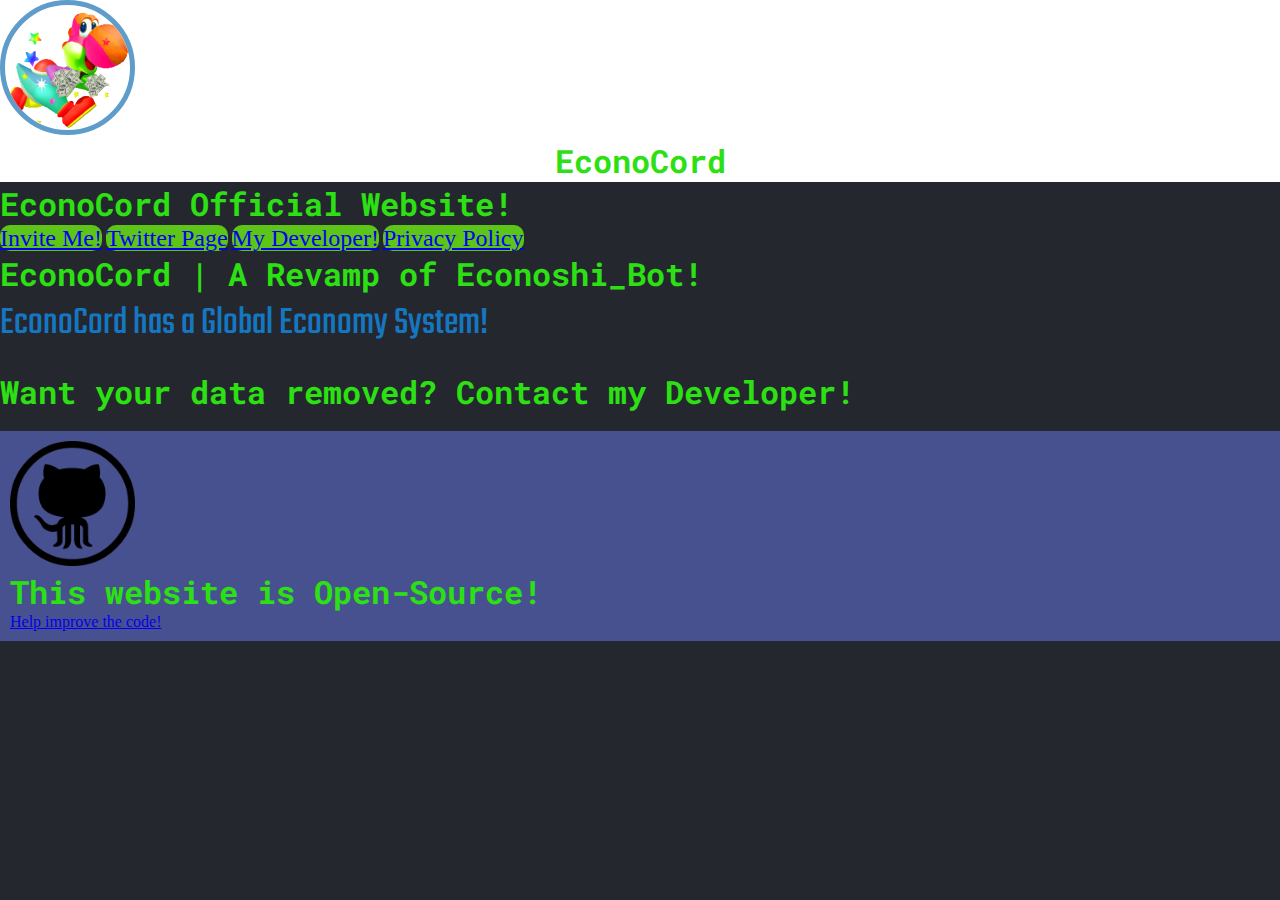
<file: index.html>
<!DOCTYPE html>
<html lang="en">
<head>
    <meta charset="UTF-8">
    <meta http-equiv="X-UA-Compatible" content="IE=edge">
    <meta name="viewport" content="width=device-width, initial-scale=1.0">
    <title>EconoCord</title>
    <link rel="shortcut icon" href="images/EconoCord_PFP.png" type="image/png">
    <link rel="stylesheet" href="styles.css">
    <!-- Global site tag (gtag.js) - Google Analytics -->
<script async src="https://www.googletagmanager.com/gtag/js?id=G-9DYBSN9R3Z"></script>
<script>
  window.dataLayer = window.dataLayer || [];
  function gtag(){dataLayer.push(arguments);}
  gtag('js', new Date());

  gtag('config', 'G-9DYBSN9R3Z');
</script>
</head>
<body>
    <header>
        <img src="images/EconoCord_PFP.png" alt="EconoCord PFP">
        <h1>EconoCord</h1>
    </header>
    <h1>EconoCord Official Website!</h1>
    <a href="pages/invite.html" class="btn">Invite Me!</a>
    <a href="pages/twitter.html" class="btn">Twitter Page</a>
    <a href="pages/developer.html" class="btn">My Developer!</a>
    <a href="pages/privacy.html" class="btn">Privacy Policy</a>
    <br>
    <div>
        <h1>EconoCord | A Revamp of Econoshi_Bot!</h1>
        <p>EconoCord has a Global Economy System!</p>
    </div>
    <br>
    <h1>Want your data removed? Contact my Developer!</h1>
    <br>
    <footer>
        <img src="images/GitHub.png" alt="GitHub Logo">
        <h1>This website is Open-Source!</h1>
        <a href="https://github.com/Yoshiboi18303/econocord.cf">Help improve the code!</a>
    </footer>
</body>
</html>
</file>
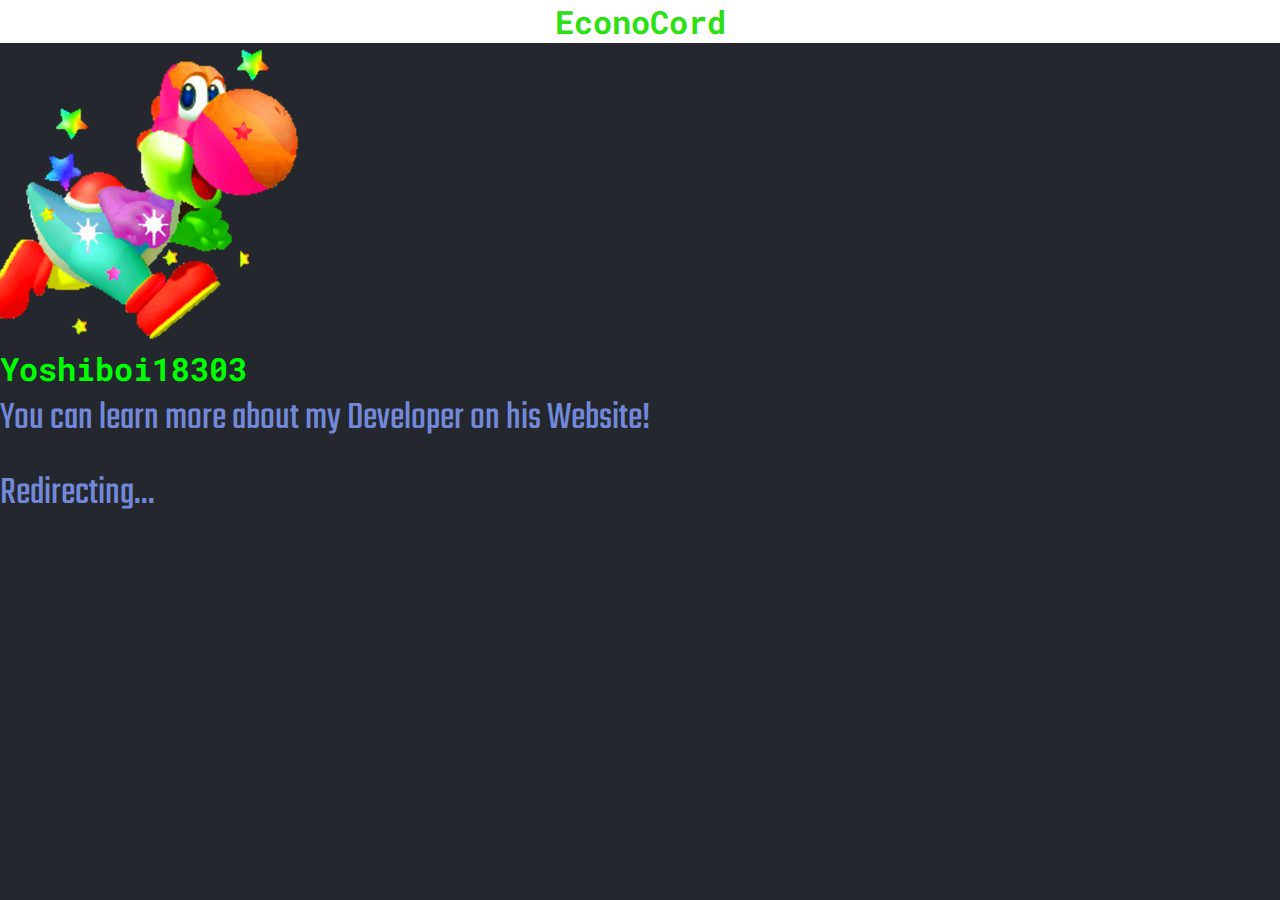
<file: pages/developer.html>
<!DOCTYPE html>
<html lang="en">
<head>
    <meta charset="UTF-8">
    <meta http-equiv="X-UA-Compatible" content="IE=edge">
    <meta name="viewport" content="width=device-width, initial-scale=1.0">
    <link rel="shortcut icon" href="images/EconoCord_PFP.png" type="image/png">
    <title>EconoCord | Developer</title>
    <link rel="stylesheet" href="styling.css">
    <meta http-equiv="refresh" content="9; url=https://yoshiboi18303.tk/">
</head>
<body>
    <header>
        <h1>EconoCord</h1>
    </header>
    <div>
    <img src="images/RainbowYoshi.png" alt="Yoshiboi18303 PFP">
    <h1>Yoshiboi18303</h1>
    <p>You can learn more about my Developer on his Website!</p>
    <br>
    <p>Redirecting...</p>
    </div>
</body>
</html>
</file>
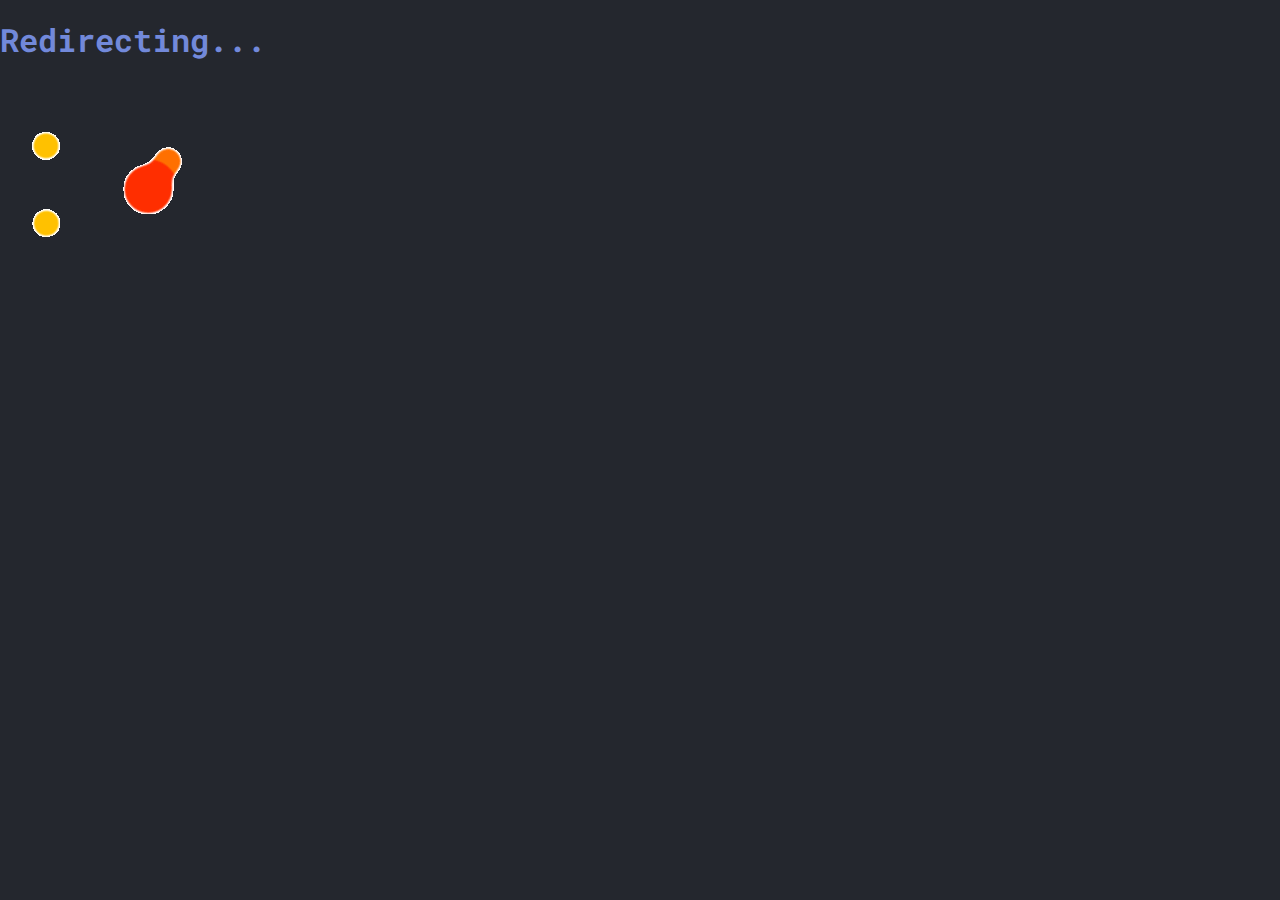
<file: pages/invite.html>
<!DOCTYPE html>
<html lang="en">
<head>
    <meta charset="UTF-8">
    <meta http-equiv="X-UA-Compatible" content="IE=edge">
    <meta name="viewport" content="width=device-width, initial-scale=1.0">
    <title>EconoCord | Invite</title>
    <meta http-equiv="refresh" content="3; url=https://discord.com/oauth2/authorize?client_id=844248249857474580&scope=bot&permissions=67587072">
    <link rel="stylesheet" href="styling.css">
    <link rel="shortcut icon" href="images/EconoCord_PFP.png" type="image/png">
</head>
<body>
    <span><h1>Redirecting...</h1></span><span><img src="images/Loading.gif"></span>
</body>
</html>
</file>
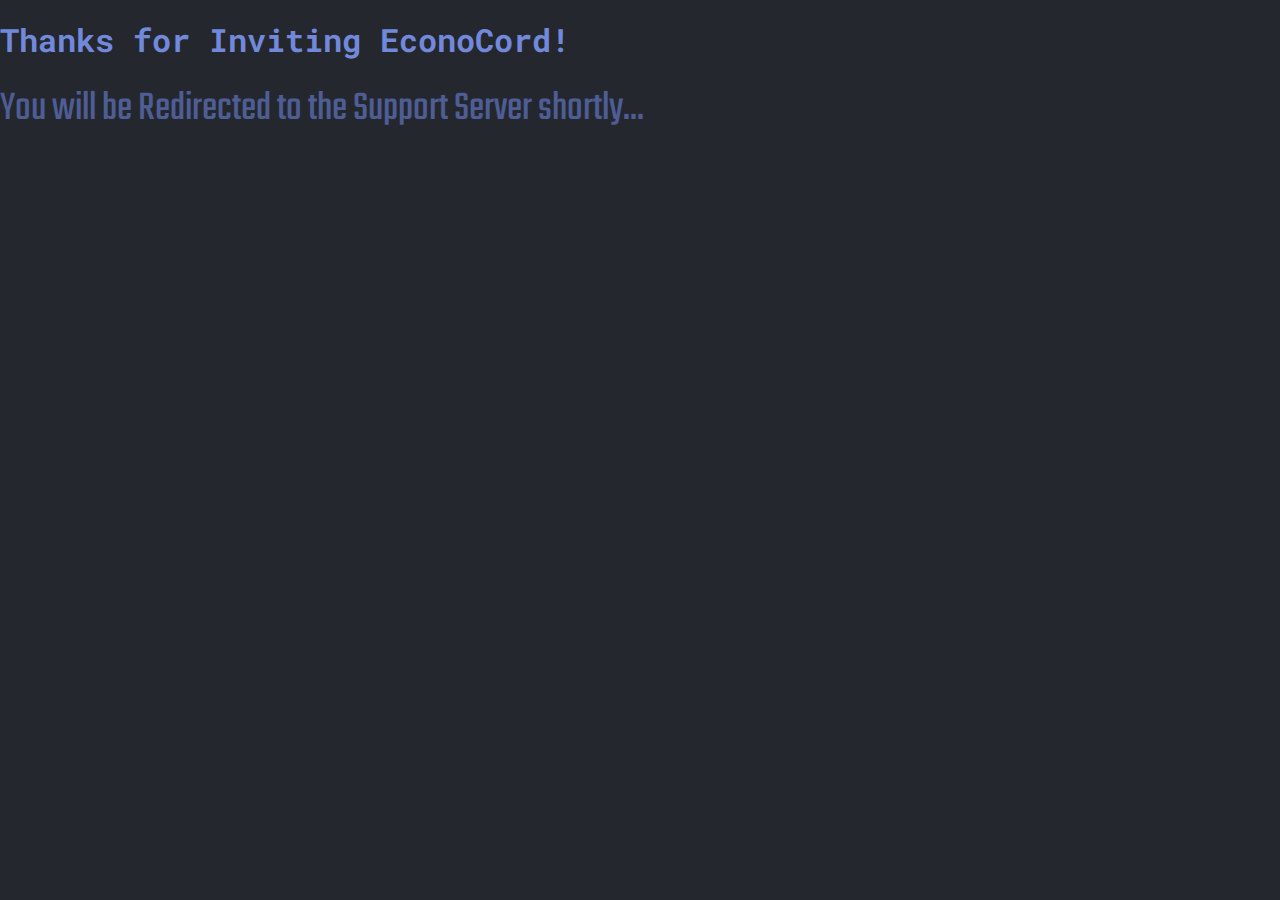
<file: pages/invited.html>
<!DOCTYPE html>
<html lang="en">
<head>
    <meta charset="UTF-8">
    <meta http-equiv="X-UA-Compatible" content="IE=edge">
    <meta name="viewport" content="width=device-width, initial-scale=1.0">
    <title>EconoCord | Invited</title>
    <link rel="shortcut icon" href="images/EconoCord_PFP.png" type="image/png">
    <link rel="stylesheet" href="styling.css">
    <meta http-equiv="refresh" content="7; url=https://discord.gg/bUHg5SQMSm">
</head>
<body>
    <span>
    <h1>Thanks for Inviting EconoCord!</h1>
    <br>
    <p>You will be Redirected to the Support Server shortly...</p>
    </span>
</body>
</html>
</file>
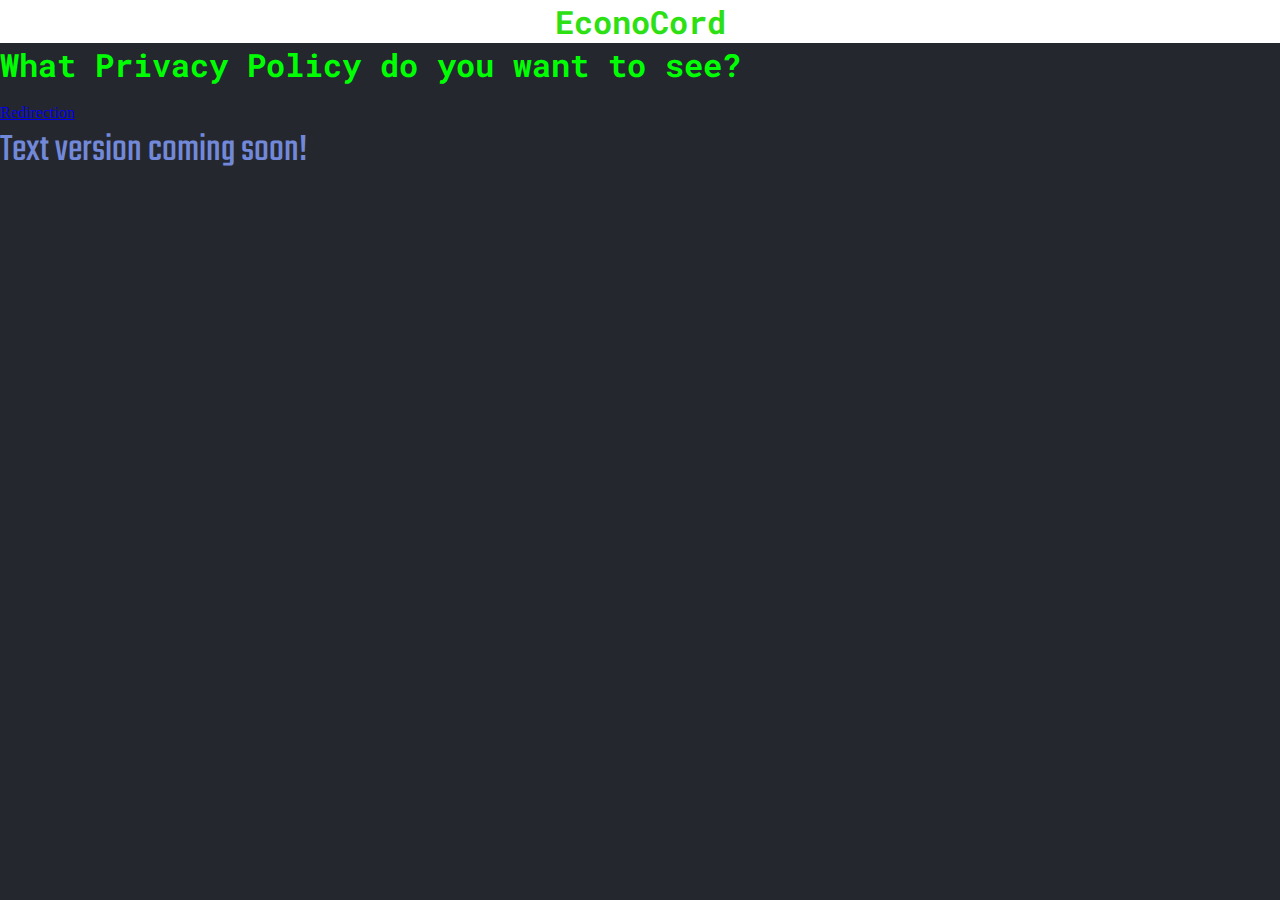
<file: pages/privacy.html>
<!DOCTYPE html>
<html lang="en">
<head>
    <meta charset="UTF-8">
    <meta http-equiv="X-UA-Compatible" content="IE=edge">
    <meta name="viewport" content="width=device-width, initial-scale=1.0">
    <link rel="shortcut icon" href="images/EconoCord_PFP.png" type="image/png">
    <title>EconoCord | Privacy Policy</title>
    <link rel="stylesheet" href="styling.css">
</head>
<body>
    <header>
        <h1>EconoCord</h1>
    </header>
    <div>
        <h1>What Privacy Policy do you want to see?</h1>
    </div>
    <br>
    <div>
        <a href="privacyredirection.html" class="btn">Redirection</a>
        <p>Text version coming soon!</p>
    </div>
</body>
</html>
</file>
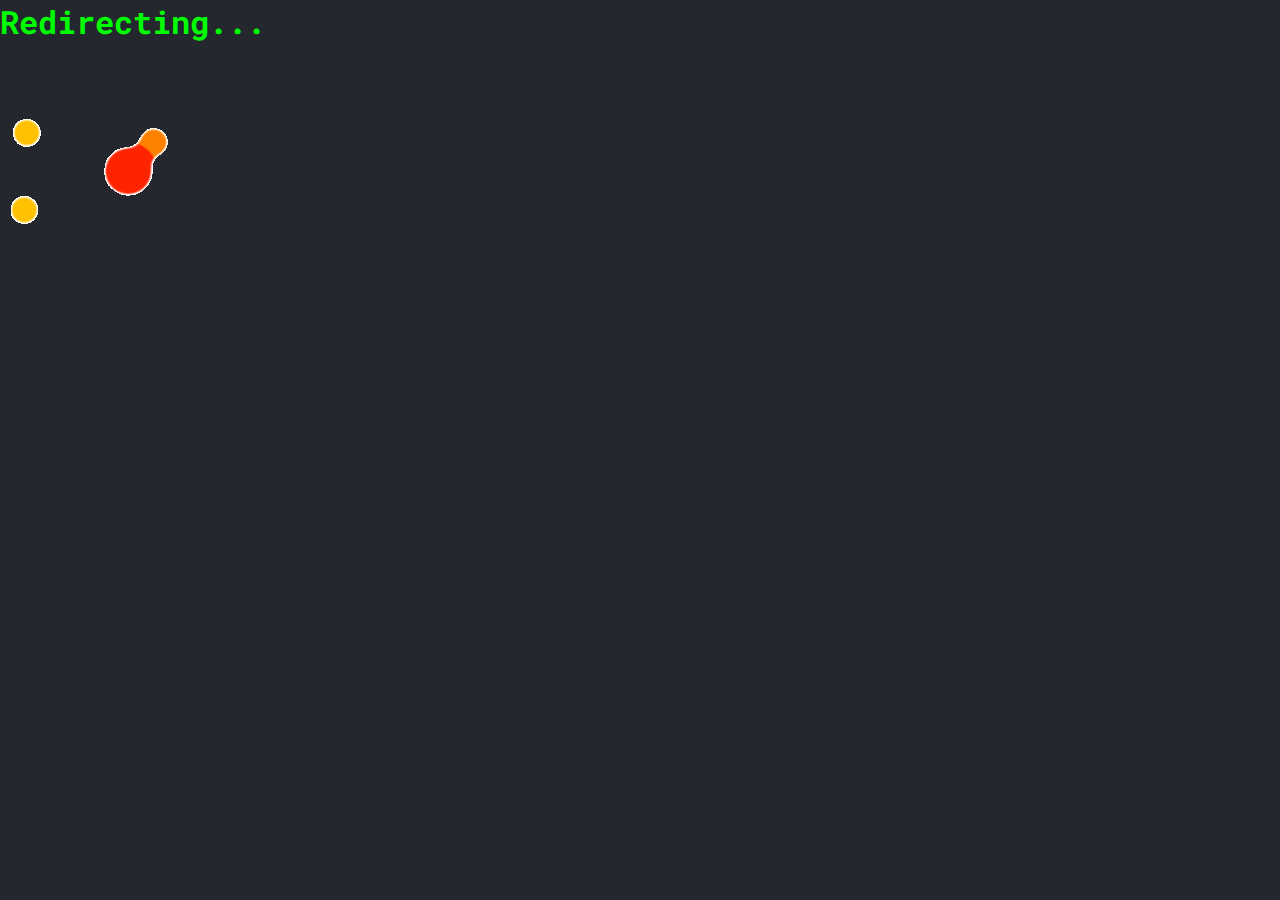
<file: pages/privacyredirection.html>
<!DOCTYPE html>
<html lang="en">
<head>
    <meta charset="UTF-8">
    <meta http-equiv="X-UA-Compatible" content="IE=edge">
    <meta name="viewport" content="width=device-width, initial-scale=1.0">
    <link rel="shortcut icon" href="images/EconoCord_PFP.png" type="image/png">
    <title>EconoCord | Privacy Redirection</title>
    <meta http-equiv="refresh" content="5; url=https://github.com/Yoshiboi18303/EconoCord/blob/main/PRIVACY.md">
    <link rel="stylesheet" href="styling.css">
</head>
<body>
    <div>
    <h1>Redirecting...</h1>
    <img src="images/Loading.gif">
    </div>
</body>
</html>
</file>
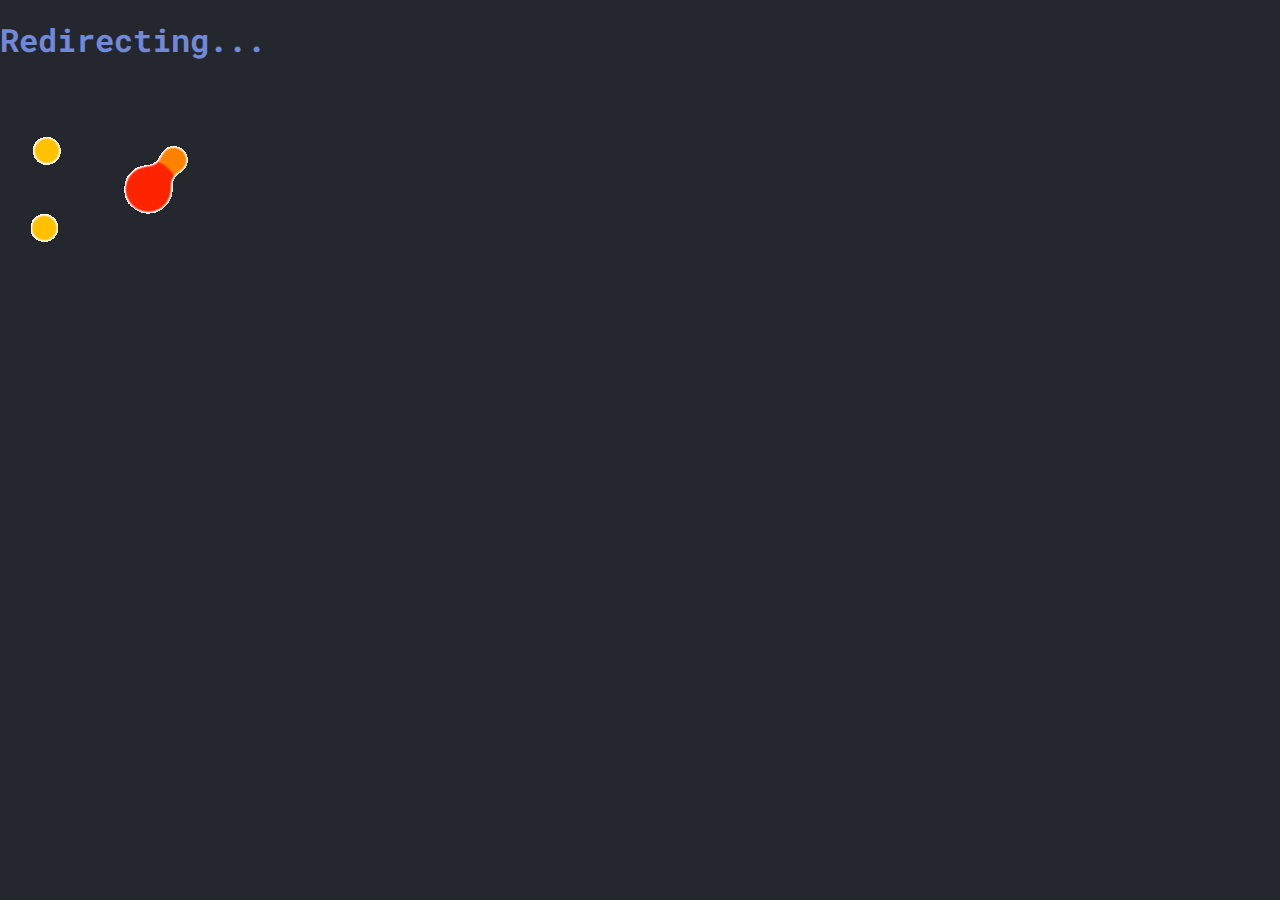
<file: pages/twitter.html>
<!DOCTYPE html>
<html lang="en">
<head>
    <meta charset="UTF-8">
    <meta http-equiv="X-UA-Compatible" content="IE=edge">
    <meta name="viewport" content="width=device-width, initial-scale=1.0">
    <title>EconoCord | Twitter</title>
    <meta http-equiv="refresh" content="3; url=https://twitter.com/Yoshiboi_Dev">
    <link rel="stylesheet" href="styling.css">
    <link rel="shortcut icon" href="images/EconoCord_PFP.png" type="image/png">
</head>
<body>
    <span><h1>Redirecting...</h1></span><span><img src="images/Loading.gif"></span>
</body>
</html>
</file>
<file: styles.css>
@import url('https://fonts.googleapis.com/css2?family=Roboto+Mono:wght@500;600;700&display=swap');
@import url('https://fonts.googleapis.com/css2?family=Roboto+Mono:wght@500;600;700&family=Teko:wght@400;500;600&display=swap');
* {
    margin: 0;
    padding: 0;
}
header {
    background: white;
    justify-content: center;
    transition: all 0.9s ease-in-out;
}
header > h1 {
    text-align: center;
    font-family: 'Roboto Mono', monospace;
}
header > img {
    align-items: left;
    width: 125px;
}
body {
    background: #24272E;
}
footer {
    background: #48518f;
    padding: 10px;
    transition: all 0.9s ease-in-out;
}
footer > img {
    width: 125px;
}
.btn {
  border-radius: 10px;
  background-color: rgb(93, 197, 23);
  border-color: rgb(236, 22, 10);
  font-size: 150%;
  transition: linear;
}
.btn:hover {
  background-color: #e9473f;
  cursor: pointer;
  border-color: #066f09;
  transition: all 0.3s ease;
}
h1 {
  color: #2CE013;
  font-family: 'Roboto Mono', monospace;
  transition: 0.8s ease-in;
}
div > p {
    font-family: 'Teko', sans-serif;
    color: #1577C1;
    font-size: 40px;
    transition: all cubic-bezier(1, 0, 0, 1) ease;
}
header > img {
  border: 5px solid;
  border-color: #5E9CCA;
  border-radius: 50%;
}
</file>
<file: pages/styling.css>
@import url('https://fonts.googleapis.com/css2?family=Roboto+Mono:wght@500;600;700&display=swap');
@import url('https://fonts.googleapis.com/css2?family=Roboto+Mono:wght@500;600;700&family=Teko:wght@400;500;600&display=swap');
* {
  margin: 0;
  padding: 0;
}
body {
    background: #24272E;
}
span {
    padding: 10px;
}
span > h1 {
    color: #7289DA;
    font-family: 'Roboto Mono', monospace;
}
span > p {
    color: #4E5D94;
    font-family: 'Teko', sans-serif;
    font-size: 42px;
}
header {
    background: white;
}
header > h1 {
  color: #2CE013;
  font-family: 'Roboto Mono', monospace;
  text-align: center;
}
div > h1 {
  color: #00FF02;
  font-family: 'Roboto Mono', monospace;
}
div > p {
  font-family: 'Teko', sans-serif;
  font-size: 40px;
  color: #7289DA;
}
</file>
